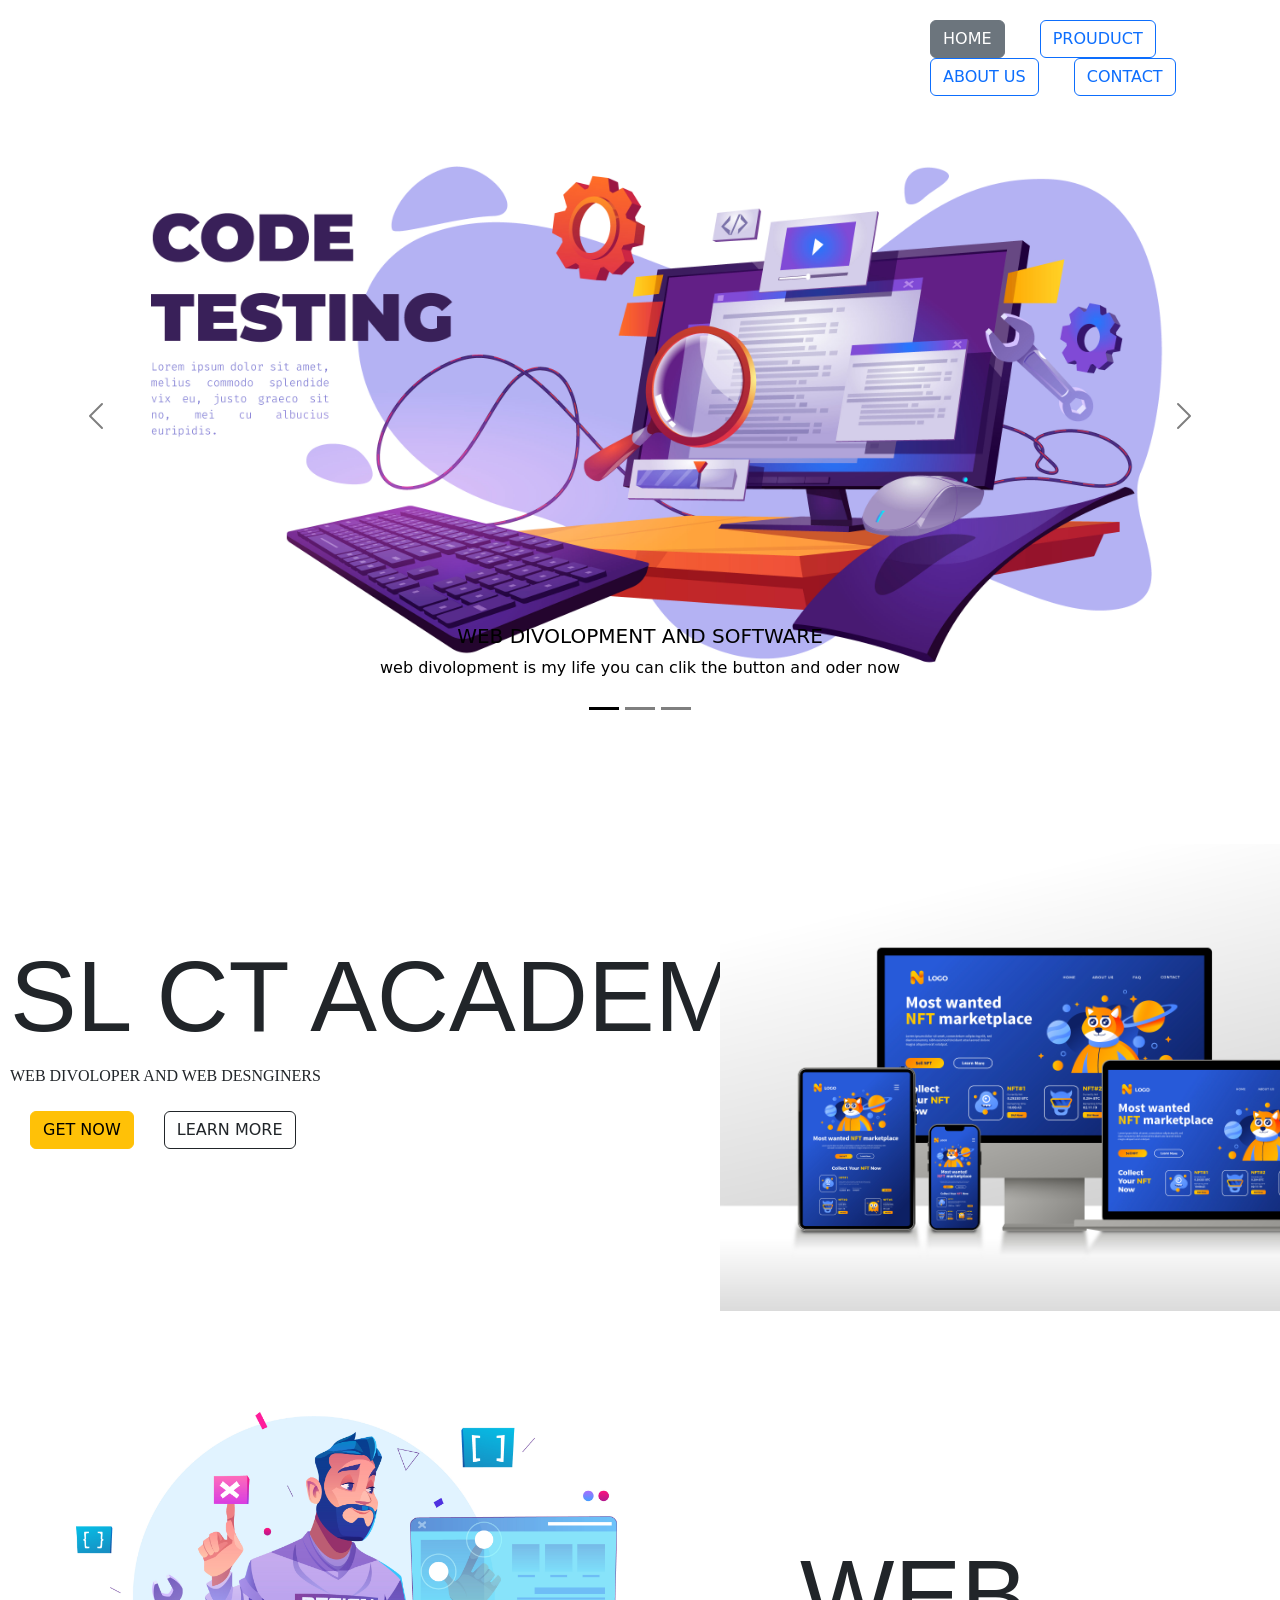
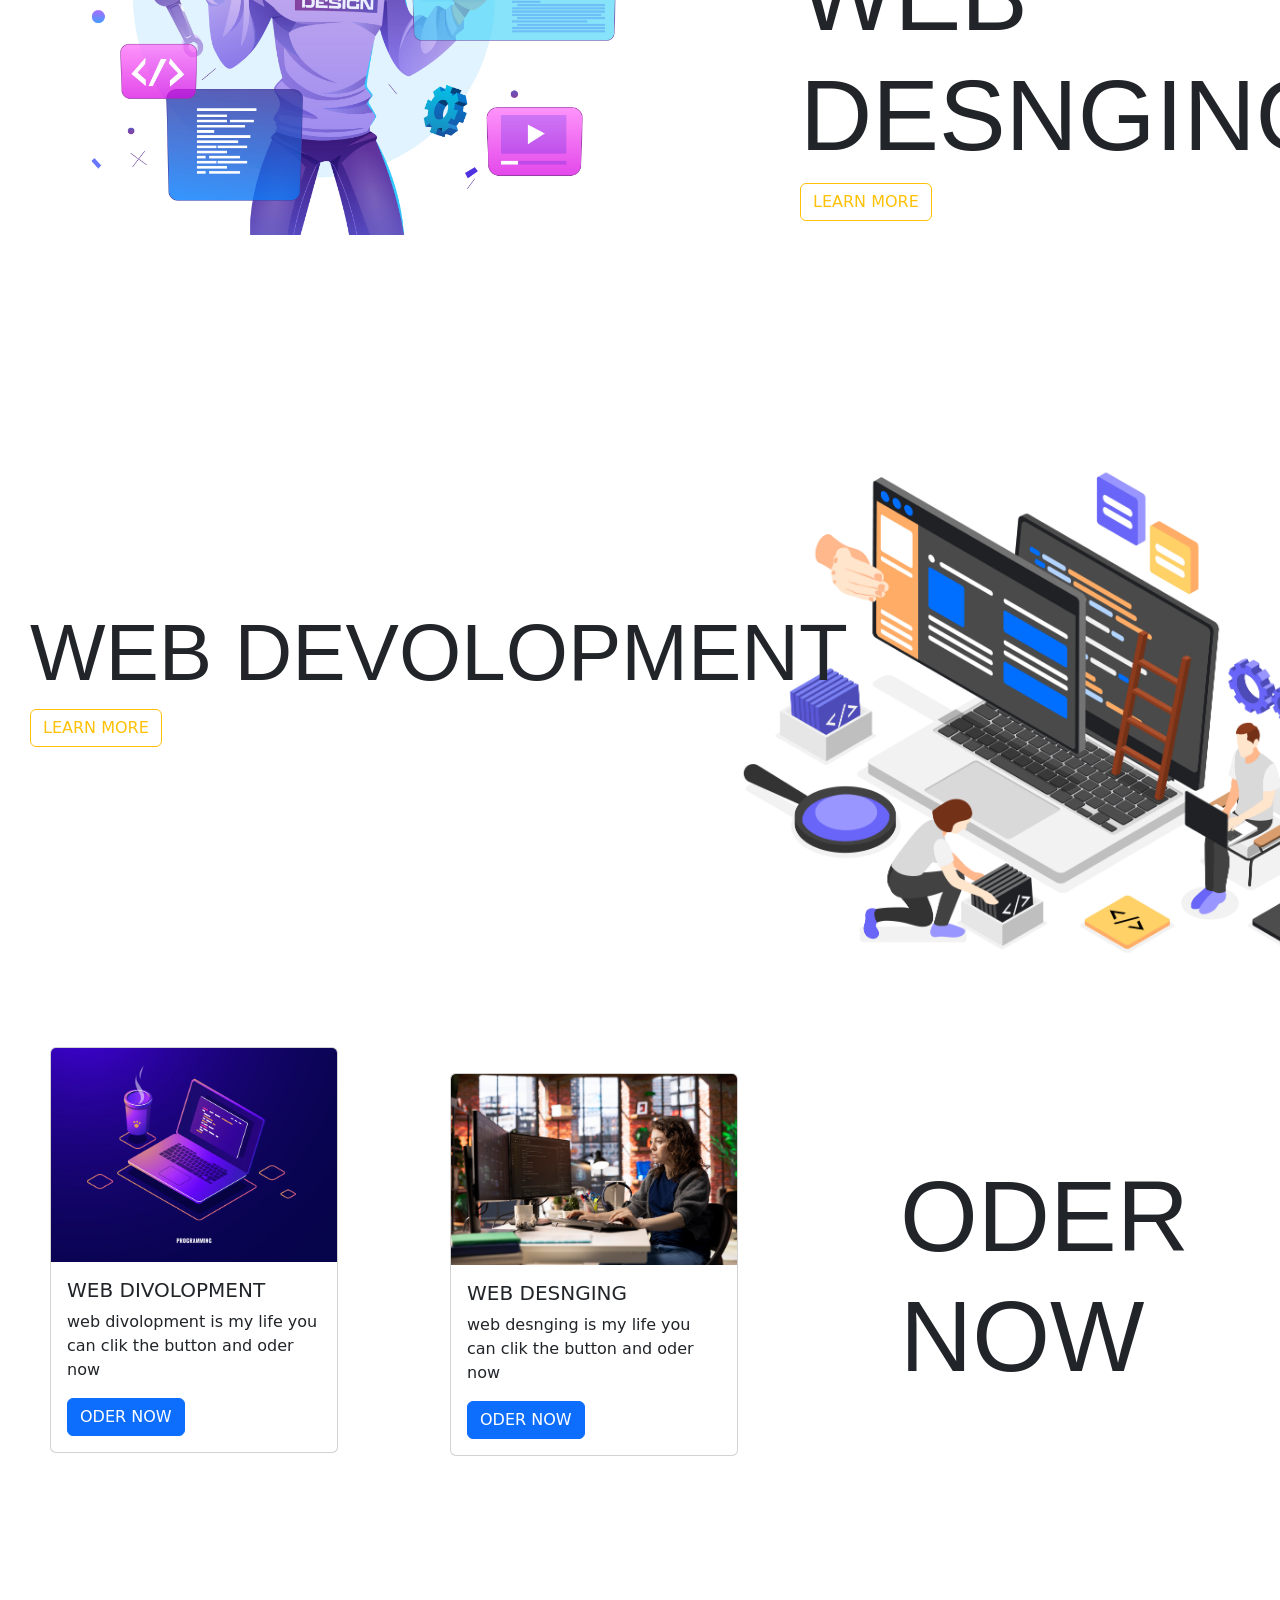
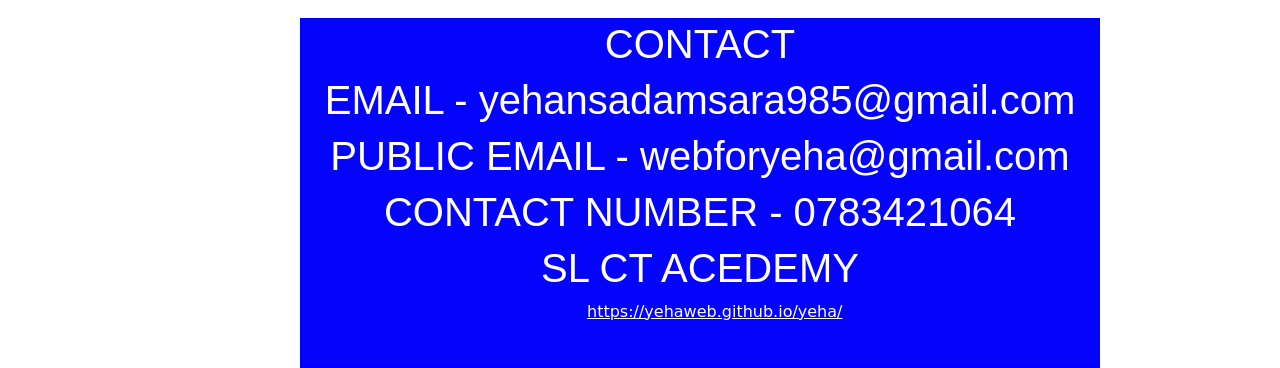
<file: index.html>
<!DOCTYPE html>
<html lang="en">
<head>
    <meta charset="UTF-8">
    <meta name="viewport" content="width=device-width, initial-scale=1.0">
    <title>SL CT ACADEMY</title>
    <link rel="stylesheet" href="style.css">
    <link href="https://cdn.jsdelivr.net/npm/bootstrap@5.3.8/dist/css/bootstrap.min.css" rel="stylesheet" integrity="sha384-sRIl4kxILFvY47J16cr9ZwB07vP4J8+LH7qKQnuqkuIAvNWLzeN8tE5YBujZqJLB" crossorigin="anonymous">
    <script src="https://cdn.jsdelivr.net/npm/bootstrap@5.3.8/dist/js/bootstrap.bundle.min.js" integrity="sha384-FKyoEForCGlyvwx9Hj09JcYn3nv7wiPVlz7YYwJrWVcXK/BmnVDxM+D2scQbITxI" crossorigin="anonymous"></script>
     <link rel="icon" type="image/x-icon" href="programmer-night.jpg">
</head>
<body>
    <section id="home">
    <section id="io">
          <a href="#home" class="btn btn-secondary" id="lp">HOME</a>
     <a href="#prouduct" class="btn btn-outline-primary" id="lp">PROUDUCT</a>
      <a href="#" class="btn btn-outline-primary"  type="button" data-bs-toggle="offcanvas" data-bs-target="#offcanvasScrolling" aria-controls="offcanvasScrolling" id="lp">ABOUT US</a>
       <a href="#contact" class="btn btn-outline-primary" id="lp">CONTACT</a>
    </section>
    <section id="div">
  <div id="carouselExampleDark" class="carousel carousel-dark slide">
  <div class="carousel-indicators">
    <button type="button" data-bs-target="#carouselExampleDark" data-bs-slide-to="0" class="active" aria-current="true" aria-label="Slide 1"></button>
    <button type="button" data-bs-target="#carouselExampleDark" data-bs-slide-to="1" aria-label="Slide 2"></button>
    <button type="button" data-bs-target="#carouselExampleDark" data-bs-slide-to="2" aria-label="Slide 3"></button>
  </div>
  <div class="carousel-inner">
    <div class="carousel-item active" data-bs-interval="10000">
      <img src="18824957.jpg" class="d-block w-100" alt="...">
      <div class="carousel-caption d-none d-md-block">
        <h5>WEB DIVOLOPMENT AND SOFTWARE</h5>
        <p>web divolopment is my life you can clik the button and oder now</p>
      </div>
    </div>
    <div class="carousel-item" data-bs-interval="2000">
      <img src="3d-render-code-testing-functional-test-usability.jpg" class="d-block w-100" alt="...">
      <div class="carousel-caption d-none d-md-block">
      </div>
    </div>
    <div class="carousel-item">
      <img src="440.jpg" class="d-block w-100" alt="...">
      <div class="carousel-caption d-none d-md-block">
      </div>
    </div>
  </div>
  <button class="carousel-control-prev" type="button" data-bs-target="#carouselExampleDark" data-bs-slide="prev">
    <span class="carousel-control-prev-icon" aria-hidden="true"></span>
    <span class="visually-hidden">Previous</span>
  </button>
  <button class="carousel-control-next" type="button" data-bs-target="#carouselExampleDark" data-bs-slide="next">
    <span class="carousel-control-next-icon" aria-hidden="true"></span>
    <span class="visually-hidden">Next</span>
  </button>
</div>
</section>

    <h1 id="pk">SL CT ACADEMY</h1>
    <P id="pl">WEB DIVOLOPER AND WEB DESNGINERS</P>
    <img src="7581968.jpg" id="img1">
    <section id="ko">
    <a href="#prouduct" class="btn btn-warning" id="button1">GET NOW</a>
    <button class="btn btn-outline-dark" type="button" data-bs-toggle="offcanvas" data-bs-target="#offcanvasScrolling" aria-controls="offcanvasScrolling" id="button2">LEARN MORE</button>
    </section>
    <img src="19362653.jpg" id="ru">
    <h1 id="ty">WEB DESNGING</h1>
    <button class="btn btn-outline-warning" type="button" data-bs-toggle="offcanvas" data-bs-target="#offcanvasScrolling" aria-controls="offcanvasScrolling" id="button3">LEARN MORE</button>
    <img src="pkpatira.jpg" id="we">
    <h1 id="tk">WEB DEVOLOPMENT</h1>
        <button class="btn btn-outline-warning" type="button" data-bs-toggle="offcanvas" data-bs-target="#offcanvasScrolling" aria-controls="offcanvasScrolling" id="button4">LEARN MORE</button>
        </section>
        <section id="prouduct">
            <div class="card" id="pat" style="width: 18rem;">
  <img src="971.jpg" class="card-img-top" alt="...">
  <div class="card-body">
    <h5 class="card-title">WEB DIVOLOPMENT</h5>
    <p class="card-text">web divolopment is my life you can clik the button and oder now</p>
    <a href="https://chat.whatsapp.com/KmuEt7LQmpxCfMCaCEMSx1?mode=gi_t" class="btn btn-primary">ODER NOW</a>
  </div>
</div>
                    <div class="card" id="pak" style="width: 18rem;">
  <img src="it-specialist-workstation-programming-monitor-writing-lines-code.jpg" class="card-img-top" alt="...">
  <div class="card-body">
    <h5 class="card-title">WEB DESNGING</h5>
    <p class="card-text">web desnging is my life you can clik the button and oder now</p>
    <a href="https://chat.whatsapp.com/KmuEt7LQmpxCfMCaCEMSx1?mode=gi_t" class="btn btn-primary">ODER NOW</a>
  </div>
</div>
<h1 id="loke">ODER NOW</h1>
        </section> 
    <section id="lamayi">
    <div class="spinner-grow text-primary" id="mada" role="status">
  <span class="visually-hidden">Loading...</span>
</div>
<div class="spinner-grow text-secondary" role="status">
  <span class="visually-hidden">Loading...</span>
</div>
<div class="spinner-grow text-success" role="status">
  <span class="visually-hidden">Loading...</span>
</div>
<div class="spinner-grow text-danger" role="status">
  <span class="visually-hidden">Loading...</span>
</div>
<div class="spinner-grow text-warning" role="status">
  <span class="visually-hidden">Loading...</span>
</div>
<div class="spinner-grow text-info" role="status">
  <span class="visually-hidden">Loading...</span>
</div>
<div class="spinner-grow text-light" role="status">
  <span class="visually-hidden">Loading...</span>
</div>
<div class="spinner-grow text-dark" role="status">
  <span class="visually-hidden">Loading...</span>
</div> 
</section> 
<section id="ww">
 
<div class="offcanvas offcanvas-start" data-bs-scroll="true" data-bs-backdrop="false" tabindex="-1" id="offcanvasScrolling" aria-labelledby="offcanvasScrollingLabel">
  <div class="offcanvas-header">

    <h5 class="offcanvas-title" id="offcanvasScrollingLabel">I AM</h5>
    <button type="button" class="btn-close" data-bs-dismiss="offcanvas" aria-label="Close"></button>
  </div>
  <div class="offcanvas-body">
    <p id="id">MY NAME IS : D.A YEHANSA DAMSARA DEMATAPITIYA,IAM LIKE WEB DIVOLOPMENT AND WEB DESNGING,MOBILE RESPONSIVE WEB AND NEW TECHNOLOGY WEBSITS MAKE AND FREE HOSTING,100 000LKR FOR NORMEL PAKEGE BY AND SURPORT ME,THANKS FOR VISIT WEBSITE.  </p>
    <img src="programmer-night.jpg" id="class">
    <h1 id="pro">BY YEHANSA DAMSARA</h1>
  </div>
</div>
</section>
<section id="contact">
   <h1 id="dell">CONTACT</h1>
   <h1 id="dell">EMAIL - yehansadamsara985@gmail.com</h1>
   <h1 id="dell">PUBLIC EMAIL - webforyeha@gmail.com</h1>
   <h1 id="dell">CONTACT NUMBER - 0783421064</h1>
   <h1 id="dell">SL CT ACEDEMY</h1>
   <a href="https://yehaweb.github.io/yeha/" id="del">https://yehaweb.github.io/yeha/</a>
</section>

</body>
</html>
</file>
<file: style.css>
html{
    scroll-behavior: smooth;
   
  
}

#img1{
      width: 700px;
      margin-left: 720px;
      margin-top: -260px;
      display: flex;
}
#pk{
    font-size: 100px;
    font-family: Impact, Haettenschweiler, 'Arial Narrow Bold', sans-serif;
    display: flex;
    margin-top: 200px;
    margin-left: 10px;
}
#pl{
    margin-left: 10px;
    margin-top: -0px;
    font-family: cursive;
}
#ko{
    display: flex;
    margin-left: 30px;
    margin-top: -200px;
    border-radius: 50px;
}
#button2{
    margin-left: 30px;
}
#io{
    margin-left: 900px;
    margin-top: 20px;
    
}
#lp{
    margin-left: 30px;
}
#ru{
    width: 700px;
    margin-top: 220px;
}
#ty{
    font-size: 100px;
    font-family: Impact, Haettenschweiler, 'Arial Narrow Bold', sans-serif;
    margin-left: 800px;
    display: flex;
    margin-top: -300px;
}
#button3{
    margin-left: 800px;
}
#we{
    width: 700px;
    margin-top: 200px;
    margin-left: 700px;
}
#tk{
       font-size: 80px;
    font-family: Impact, Haettenschweiler, 'Arial Narrow Bold', sans-serif;
    display: flex;
    margin-top: -400px;
    margin-left: 30px;
}
#button4{
    margin-left: 30px;
}
#so{
    border: 2px solid rgb(0, 0, 6);
    height: 50px;
    border-radius: 50px;
    background-color: blue;
    text-align: center;
    margin-top: 300px;
    font-family: Impact, Haettenschweiler, 'Arial Narrow Bold', sans-serif;
}
#pat{
    display: flex;
    margin-top: 300px;
    margin-left: 50px;
    width: 1000px;
    
}
#pak{
    display: flex;
    margin-left: 450px;
    margin-top: -380px;
}
#loke{
    display: flex;
    margin-left: 900px;
    font-size: 100px;
    font-family: Impact, Haettenschweiler, 'Arial Narrow Bold', sans-serif;
    margin-top: -300px;
}
#mada{
    display: flex;
    margin-top: -2855px;
    margin-left: 185px;
}
#lamayi{
    margin-left: 50px;
}
#e{
  
    margin-top: 1000px;
}
#div{
    scroll-behavior: smooth;
}
#lkpap{
     margin-top: 3100px;
    margin-left: 600px;
}
#id{
    font-family: Impact, Haettenschweiler, 'Arial Narrow Bold', sans-serif;
}
#offcanvasScrollingLabel{
    font-family: Impact, Haettenschweiler, 'Arial Narrow Bold', sans-serif;
}
#class{
    width: 500px;
}
#pro{
    font-family: Impact, Haettenschweiler, 'Arial Narrow Bold', sans-serif;
    margin-top: 190px;
}
#contact{
    border: 2px solid blue;
    margin-top: 3000px;
    width: 800px;
    margin-left: 300px;
    height: 350px;
    background-color: rgb(4, 4, 253);
}
#dell{
    text-align: center;
    color: white;
    font-family: Impact, Haettenschweiler, 'Arial Narrow Bold', sans-serif;
    cursor:pointer;
}
#del{
    color: white;
    margin-left: 285px;
}
@media(max-width:1129px){
     #io{
        margin-left: 100px;
        width: -100px;
     }
}
</file>
